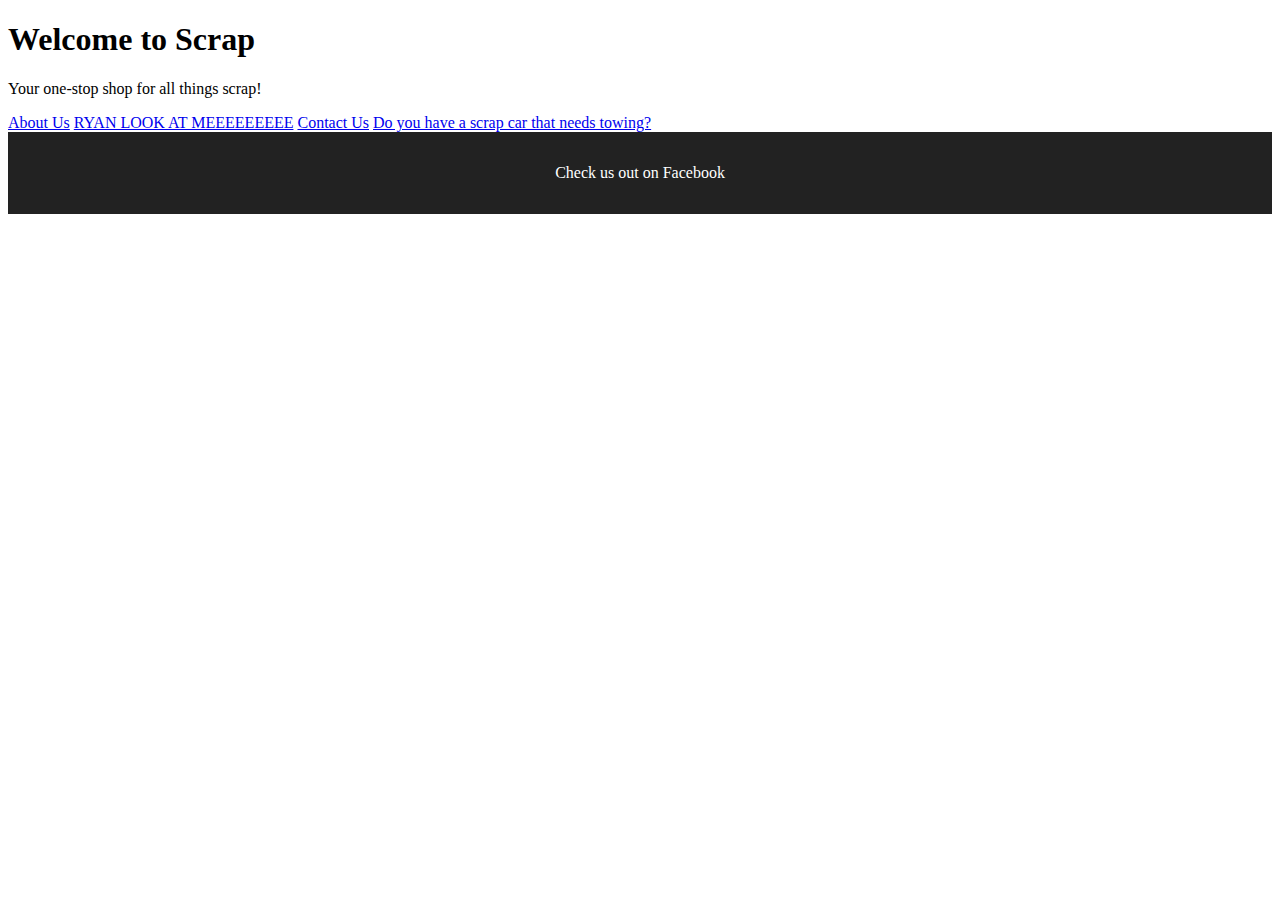
<file: index.html>
<!DOCTYPE html>
<html lang="en">
    <head>
        <meta charset="UTF-8" />
        <meta name="viewport" content="width=device-width, initial-scale=1.0" />
        <title>Scrap</title>

        <link rel="stylesheet" href="styles.css" />
    </head>
    <body>
        <h1>Welcome to Scrap</h1>
        <p>Your one-stop shop for all things scrap!</p>
        <a href="about.html">About Us</a>
        <a href="YardLookup.html">RYAN LOOK AT MEEEEEEEEE</a>
        <a href="contact.html">Contact Us</a>
        <a href="haulAway.html">Do you have a scrap car that needs towing?</a>
    </body>
    <footer>
        <p>Check us out on Facebook</p>
    </footer>
</html>
</file>
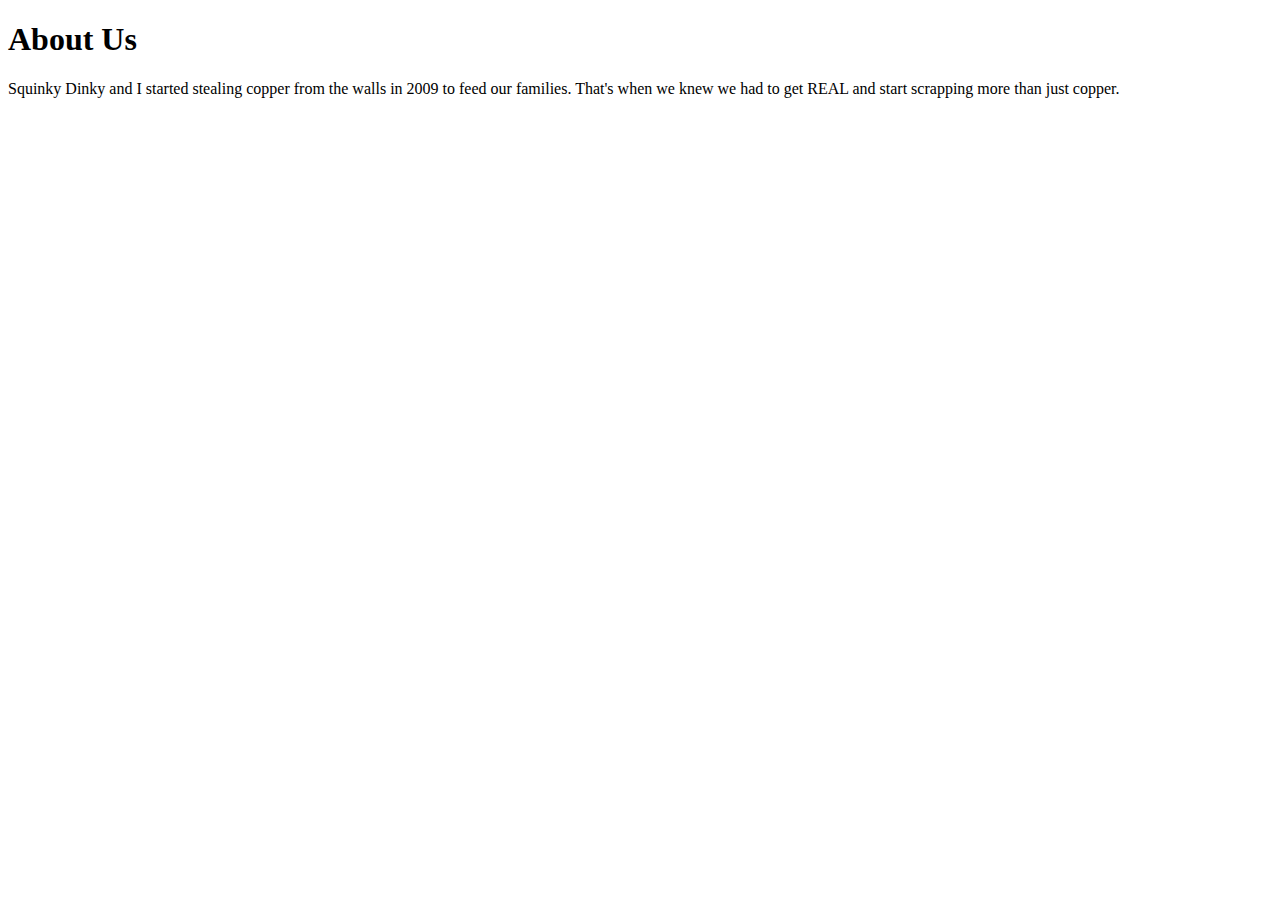
<file: about.html>
<!DOCTYPE html>
<html lang="en">
<head>
    <meta charset="UTF-8">
    <meta name="viewport" content="width=device-width, initial-scale=1">
    <title>About Us!</title>
    <link rel="stylesheet" href="styles.css">
</head>
<body>   
        <h1>About Us</h1>
        <p>
            Squinky Dinky and I started stealing copper from the walls in 2009 to feed our families. That's when we knew we had to get REAL and start scrapping more than just copper.
            </p>
</body>
</html>
</file>
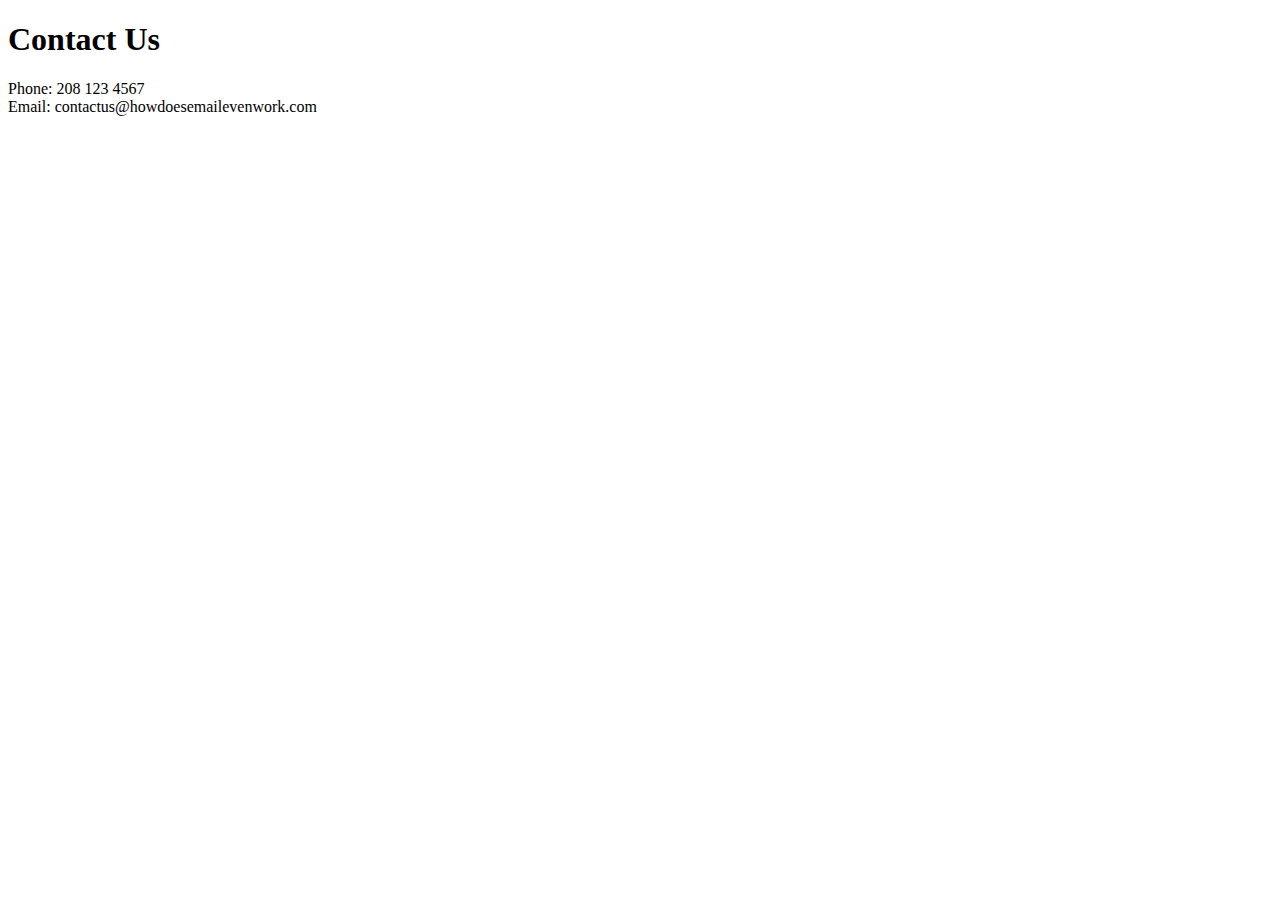
<file: contact.html>
<!DOCTYPE html>
<html lang="en">
<head>
    <meta charset="UTF-8">
    <meta name="viewport" content="width=device-width, initial-scale=1.0">
    <title>Contact Us!!</title>
    <link rel="stylesheet" href="styles.css">
</head>
<body>
    <h1>Contact Us</h1>
    <p>
        Phone: 208 123 4567<br>
        Email: contactus@howdoesemailevenwork.com
        
</body>
</html>
</file>
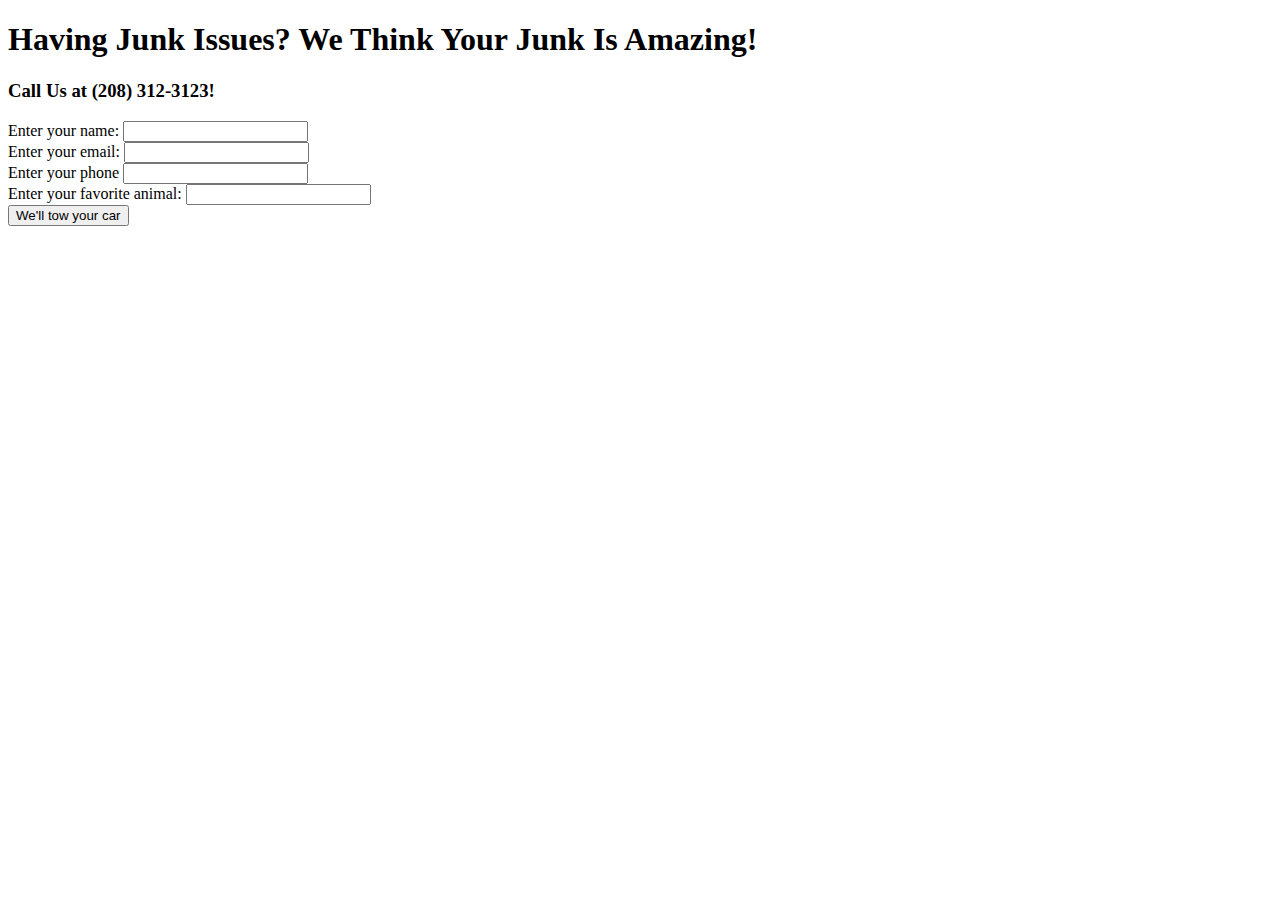
<file: pages/haul_away.html>
<!DOCTYPE html>
<html lang="en">
    <head>
        <meta charset="UTF-8">
        <meta name="viewport" content="width=device-width, initial-scale=1.0">
        <title>We Want Your Junk</title>
        <base href="http://localhost/CS3311_FinalProject/">

        <link rel="stylesheet" href="style/styles.css">

        <script src="scripts/fetch_navbar.js"></script>
    </head>

    <body>
        <div id="navbar-placeholder"></div>
        <h1>Having Junk Issues? We Think Your Junk Is Amazing!</h1>
        <h3> Call Us at (208) 312-3123! </h3>
        <div id="form_column">
            <div class="form_column_flex"><label for="name">Enter your name:</label>
            <input id="name"></div>
            <div class="form_column_flex"><label for="email">Enter your email:</label>
            <input id="email"></div>
            <div class="form_column_flex"><label for="phone_number">Enter your phone</label>
            <input id="phone_number"></div>
            <div class="form_column_flex"><label for="favorite_animal">Enter your favorite animal:</label>
            <input id="favorite_animal"></div>
            <button id="submitButton" class="form_column_flex">We'll tow your car</button>

        </div>
    </body>

    <div id="footer-placeholder"></div>
    <script src="scripts/fetch_footer.js"></script>
</html>
</file>
<file: styles.css>
footer {
    background: #222;
    color: #fff;
    text-align: center;
    padding: 1em 0;
}
</file>
